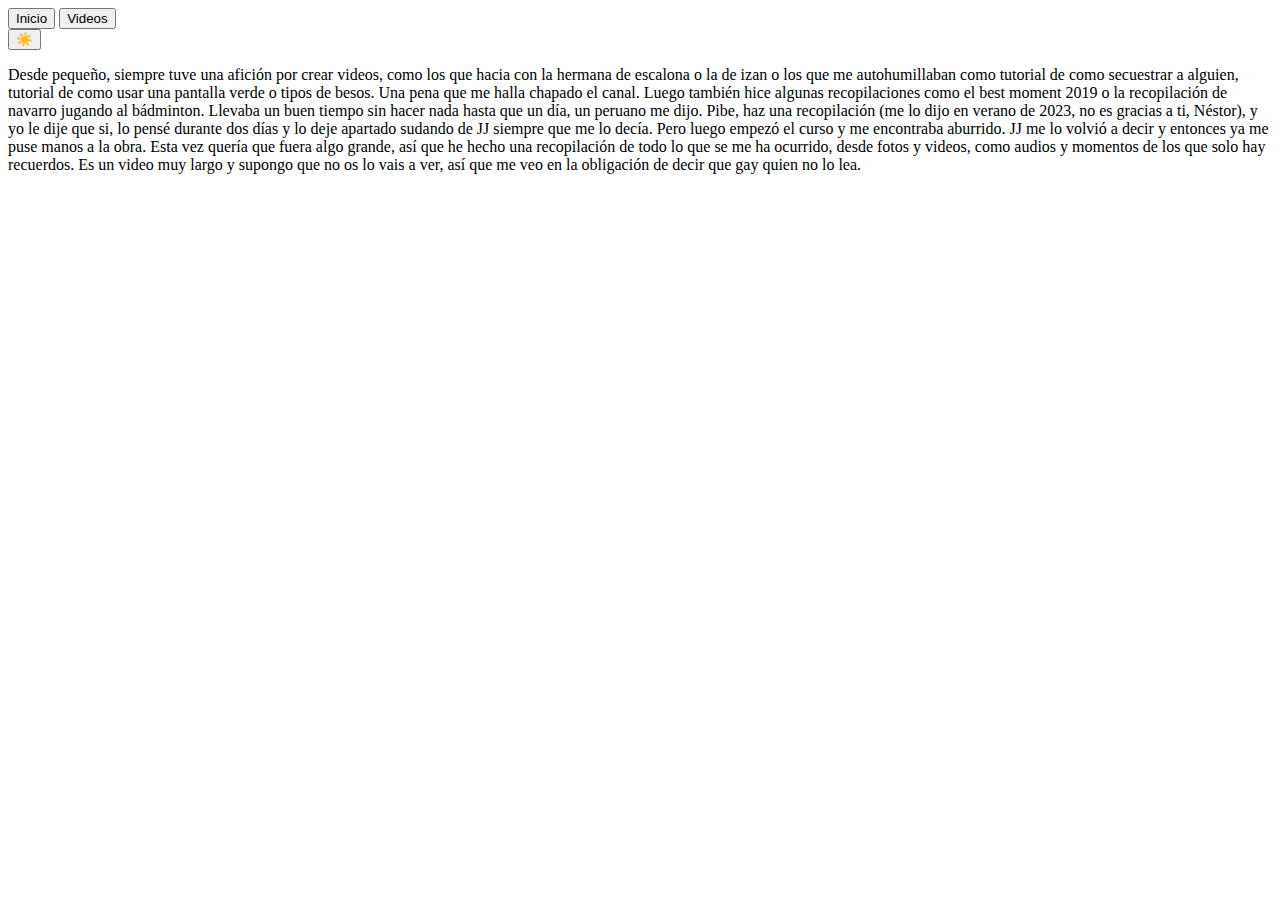
<file: Proyecto.html>
<!DOCTYPE html>
<html>
<head>
    </style>
</head>
<body>

<div class="tab-container">
    <div class="tab">
        <button class="tablinks" onclick="openTab(event, 'Inicio')">Inicio</button>
        <button class="tablinks" onclick="openTab(event, 'Videos')">Videos</button>
    </div>
    <button id="themeToggle">☀️</button> <!-- Botón de cambio de tema -->
</div>

<div id="Inicio" class="tabcontent">
    <div class="inicio-content">
        <p>Desde pequeño, siempre tuve una afición por crear videos, como los que hacia con la hermana de escalona o la de izan o los que me autohumillaban como tutorial de como secuestrar a alguien, tutorial de como usar una pantalla verde o tipos de besos. Una pena que me halla chapado el canal. Luego también hice algunas recopilaciones como el best moment 2019 o la recopilación de navarro jugando al bádminton. Llevaba un buen tiempo sin hacer nada hasta que un día, un peruano me dijo. Pibe, haz una recopilación (me lo dijo en verano de 2023, no es gracias a ti, Néstor), y yo le dije que si, lo pensé durante dos días y lo deje apartado sudando de JJ siempre que me lo decía. Pero luego empezó el curso y me encontraba aburrido. JJ me lo volvió a decir y entonces ya me puse manos a la obra. Esta vez quería que fuera algo grande, así que he hecho una recopilación de todo lo que se me ha ocurrido, desde fotos y videos, como audios y momentos de los que solo hay recuerdos. Es un video muy largo y supongo que no os lo vais a ver, así que me veo en la obligación de decir que gay quien no lo lea.
        </p>
    </div>
</div>

<div id="Videos" class="tabcontent">
    <div class="video-container">
        <iframe src="https://www.youtube.com/embed/NtTbJuStJXg" frameborder="0" allowfullscreen></iframe>
    </div>
    <div class="video-details" id="videoDetails"> 
        <!-- Detalles del video -->
    </div>
</div>

</body>
</html>
</file>
